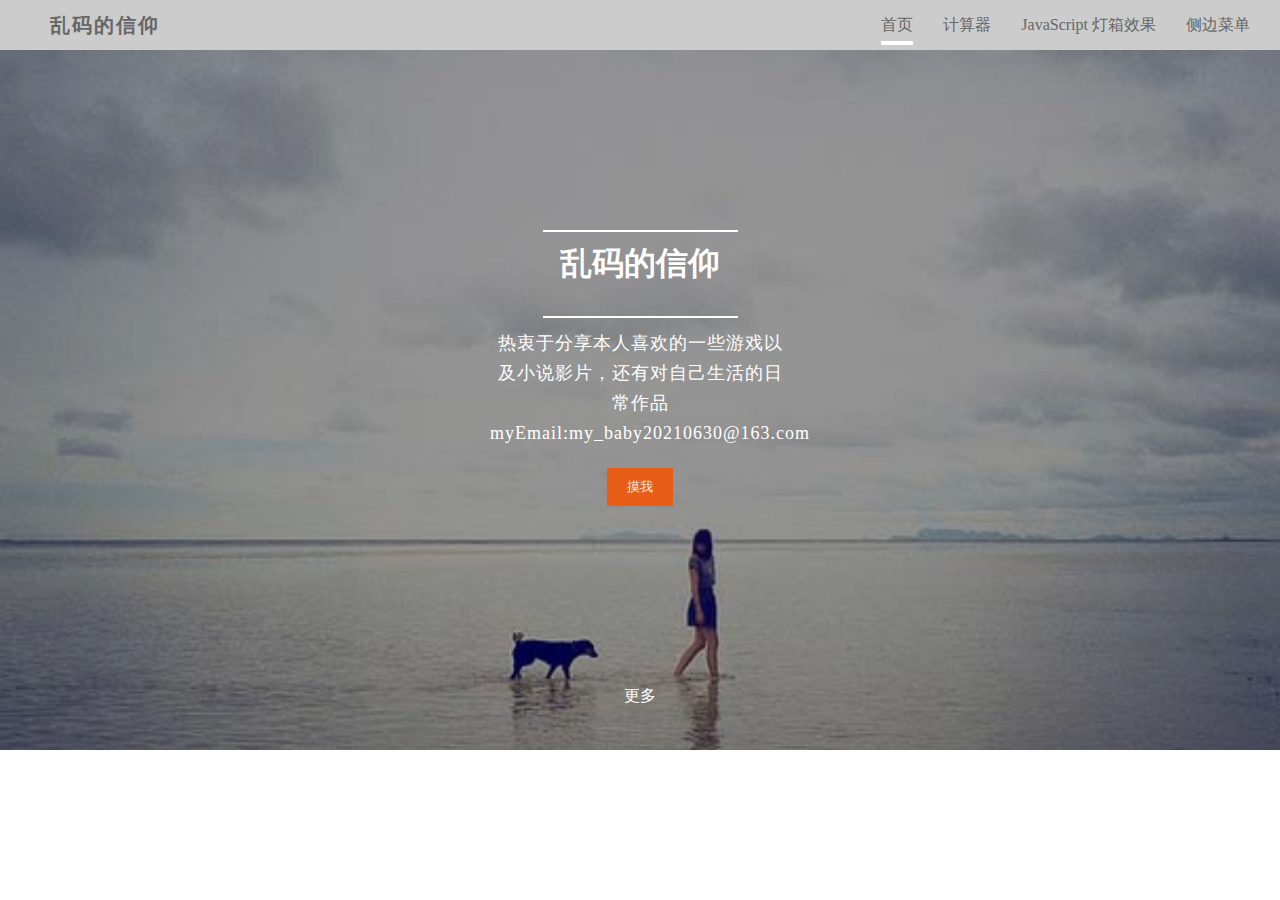
<file: index.html>
<!DOCTYPE html>
<html>
	<head>
		<meta charset="UTF-8">
		<title>首页</title>
		<link rel="stylesheet" type="text/css" href="css/reset.css"/><!--重置css-->
		<link rel="stylesheet" type="text/css" href="css/index.css"/>
		<link rel="stylesheet" type="text/css" href="css/GeneralUse.css"/><!--通用css-->
	</head>
	<body>
		
		<div class="box_top">
			<!--START HEADER-->
			<div id="header">
				<!--START NAV-->
				<nav>
					<ul class="nav_ul">
						<li id="logo">
							<a href="">乱码的信仰</a>
						</li>
						<li>
							<a href="#">侧边菜单</a>
							<span></span>
						</li>
						<li>
							<a href="Lightbox.html">JavaScript 灯箱效果</a>
							<span></span>
						</li>
						<li>
							<a href="calculator.html">计算器</a>
							<span></span>
						</li>
						<li class="active">
							<a href="#">首页</a>
							<span></span>
						</li>
					</ul>
				</nav>
				<!--END NAV-->
				
				<!--START BANNER-->
				<div id="banner">
					<div class="liner">
						<div class="line"></div>
						<h1>乱码的信仰</h1>
						<div class="line"></div>
						<p class="sub_heading">热衷于分享本人喜欢的一些游戏以及小说影片，还有对自己生活的日常作品</p>
						<p class="sub_heading">myEmail:my_baby20210630@163.com</p>
						<button>摸我</button>
						<div class="more">更多</div>
					</div>
				</div>
				<!--END BANNER-->
			</div>
			<!--END HEADER-->
		</div>
		
	</body>
</html>
</file>
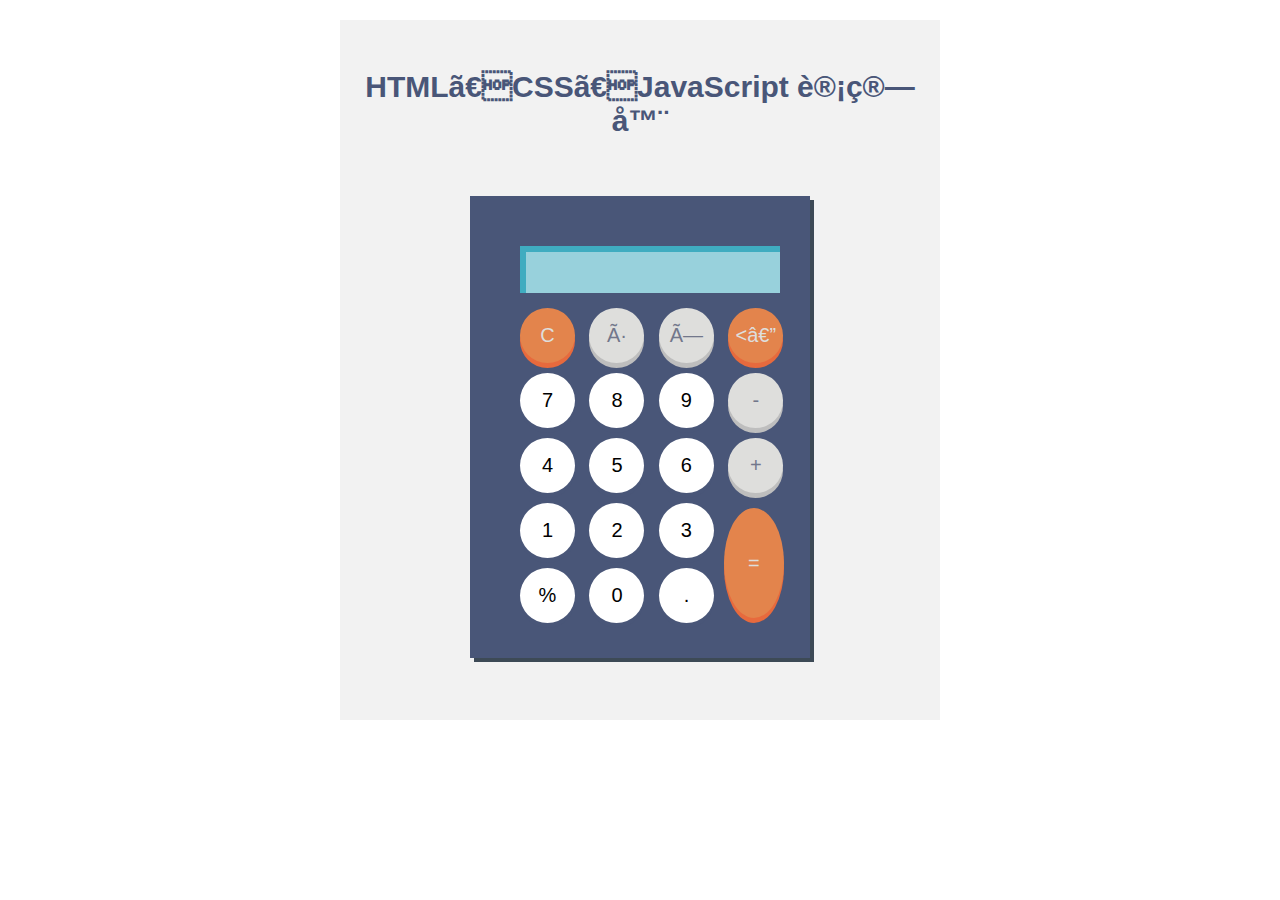
<file: calculator.html>
<!DOCTYPE html>
<html>
  <head>
    <mete charset="UTF"-8>
    <title>JavaScript计算器</title>
    <style type="text/css" >
    	/* Basic Reset(重设基本模式) */
	*{
		border: none;
		font-family: sans-serif;
		margin: 0;
		padding: 0;
	}
			
	.center{
		background-color: #F2F2F2;
		/*border-radius: 50%;*/
		height: 700px;
		margin: auto;
		width: 600px;
	}
			
	h1{
		color: #495678;
		font-size: 30px;
		margin-top: 20px;
		padding-top: 50px;
		display: block;
		text-align: center;
		text-decoration: none;
	}
			
	/*计算器样式*/
	form{
	  	position: relative;
	  	background-color: #495678;
		box-shadow: 4px 4px #3d4a56;
		margin: 40px auto;
		padding: 40px 0 30px 40px;
		width: 300px;
	}
			
	/*按钮样式*/
	.btn{
		outline: none;
		cursor: pointer;
		font-size: 20px;
		height: 55px;
		margin: 5px 0 5px 10px;
		width: 55px;
		border-radius: 50%;
	}
	.btn:first-child {
		margin: 5px 0 5px 10px;
	}
		
	/*输入框样式*/
	#display{
		outline: none;
		background-color: #98d1dc;
		box-shadow: inset 6px 6px 0px #3facc0;
		color: #000;
		height: 47px;
		text-align: right;
		padding-right: 10px;
		margin: 10px;
		width: 250px;
	}
			
	/*数字按钮样式*/
	.number{
		background-color: #fff;
		box-shadow: 0 5px #495678;
		color: #000;
	}
	.number:active{
		box-shadow: 0 2px #495678;
		-webkit-transform: translateY(2px);
		-ms-transform: translateY(2px);
		-moz-tranform: translateY(2px);
		transform: translateY(2px);
	}
			
	/*符号按钮样式*/
	.operator{
		background-color: #dededc;
		box-shadow: 0 5px #bebebe;
		color: #72778b;
	}
	.operator:active {
		box-shadow: 0 2px #bebebe;
		-webkit-transform: translateY(2px);
		-ms-transform: translateY(2px);
		-moz-tranform: translateY(2px);
		transform: translateY(2px);
	}
			
	/*等号和清除按钮样式*/
	.other{
		background-color: #e3844c;
		box-shadow: 0 5px #e76a3d;
		color: #dededc;
	}
	.other:active {
		box-shadow: 0 2px #e76a3d;
		-webkit-transform: translateY(2px);
		-ms-transform: translateY(2px);
		-moz-tranform: translateY(2px);
		transform: translateY(2px);
	}
			
	#equal{
		width: 60px;
		height: 110px;
		position: absolute;
		bottom: 35px;
	}
    </style>
  </head>
  <body>
    <div class="center">
      <h1>HTML、CSS、JavaScript 计算器</h1>
      <br />
      <form name="calculator">
        <input type="text" id="display" />
        <br />
        <input type="button" id="clear" class="btn other" value="C" />
        <input type="button" class="btn operator" value="÷" onclick="get(this.value)" />
        <input type="button" class="btn operator" value="×" onclick="get(this.value)" />
        <input type="button" id="qq" class="btn other" value="<—" />
        <br />
        <input type="button" class="btn number" value="7" onclick="get(this.value)" />
        <input type="button" class="btn number" value="8" onclick="get(this.value)" />
        <input type="button" class="btn number" value="9" onclick="get(this.value)" />
        <input type="button" class="btn operator" value="-" onclick="get(this.value)" />
        <br />
        <input type="button" class="btn number" value="4" onclick="get(this.value)" />
        <input type="button" class="btn number" value="5" onclick="get(this.value)" />
        <input type="button" class="btn number" value="6" onclick="get(this.value)" />
        <input type="button" class="btn operator" value="+" onclick="get(this.value)" />
        <br />
        <input type="button" class="btn number" value="1" onclick="get(this.value)" />
        <input type="button" class="btn number" value="2" onclick="get(this.value)" />
        <input type="button" class="btn number" value="3" onclick="get(this.value)" />
        <br />
        <input type="button" class="btn number" value="%" onclick="get(this.value)" />
        <input type="button" class="btn number" value="0" onclick="get(this.value)" />
        <input type="button" class="btn number" value="." onclick="get(this.value)" />
        <input type="button" id="equal" class="btn other" value="=" onclick="calculates()" />
      </form>
    </div>
    
    <script>
    	/*重置按钮*/
      	document.getElementById("clear").addEventListener("click", function() {
		document.getElementById("display").value = "";
      	});
			
	/*获取按钮value*/
	function get(value) {
		document.getElementById("display").value += value;
	}
			
	/*计算*/
	function calculates() {
		var result = 0;
		result = document.getElementById("display").value;
		document.getElementById("display").value = "";
		if(/%/.test(result)){
			result = result.replace(/%/g,"/100");
		}
		if(/×/.test(result)){
			result = result.replace(/×/g,"*");
		}
		if(/÷/.test(result)){
			result = result.replace(/÷/g,"/");
		}
		document.getElementById("display").value = eval(result);
	};
			
	/*删除一个字符*/
	document.getElementById("qq").addEventListener("click",function(){
		var dispaly = document.getElementById("display")
		var value = dispaly.value;
		dispaly.value = value.slice(0,value.length-1);
	});
    </script>
  </body>
</html>
</file>
<file: css/index.css>
.box_top {
  background: #444 url(../img/pub_23.jpg) fixed no-repeat;
  background-position: center center;
  background-size: cover;
  overflow: hidden;
}
.box_top #header {
  background: rgba(0, 0, 0, 0.4);
}
/*START BANNER*/
#banner {
  height: 700px;
  color: #fff;
}
#banner .liner {
  max-width: 300px;
  /*最大宽度为300px*/
  text-align: center;
  /*文字水平居中*/
  margin: 0 auto;
  /*盒子水平居中*/
  position: relative;
  top: 180px;
}
#banner .liner .line {
  background: #fff;
  width: 65%;
  margin-bottom: 10px;
}
#banner .liner h1 {
  margin-bottom: 30px;
}
#banner .liner .sub_heading {
  line-height: 30px;
}
#banner .liner .more {
  margin-top: 180px;
}
#banner .liner button:hover {
  transform: rotate(1080deg) scale(2);
  transition: 2.5s;
  z-index: 99;
}
.line {
  height: 2px;
  margin: 0 auto;
}
h1 {
  font-size: 32px;
}
p {
  font-size: 18px;
  letter-spacing: 1px;
}
button {
  background: #e85e17;
  color: #eee;
  padding: 10px 20px;
  border: none;
  margin-top: 20px;
  outline: none;
  cursor: pointer;
}
</file>
<file: css/GeneralUse.css>
/*START NAV*/
nav {
  background: #ccc;
  height: 50px;
}
nav ul li {
  display: inline-block;
  line-height: 50px;
  float: right;
  margin-right: 30px;
  height: inherit;
}
nav ul li a {
  color: #666;
}
nav ul #logo {
  float: left;
  margin-left: 50px;
}
li a:hover {
  color: #f00;
}
#logo {
  font-size: 20px;
  font-weight: 700;
  letter-spacing: 2px;
  /*文字间隙*/
}
.active {
  position: relative;
}
.active span {
  position: absolute;
  bottom: 5px;
  left: 0;
  height: 4px;
  width: 100%;
  background: #fff;
}
/*END NAV*/
</file>
